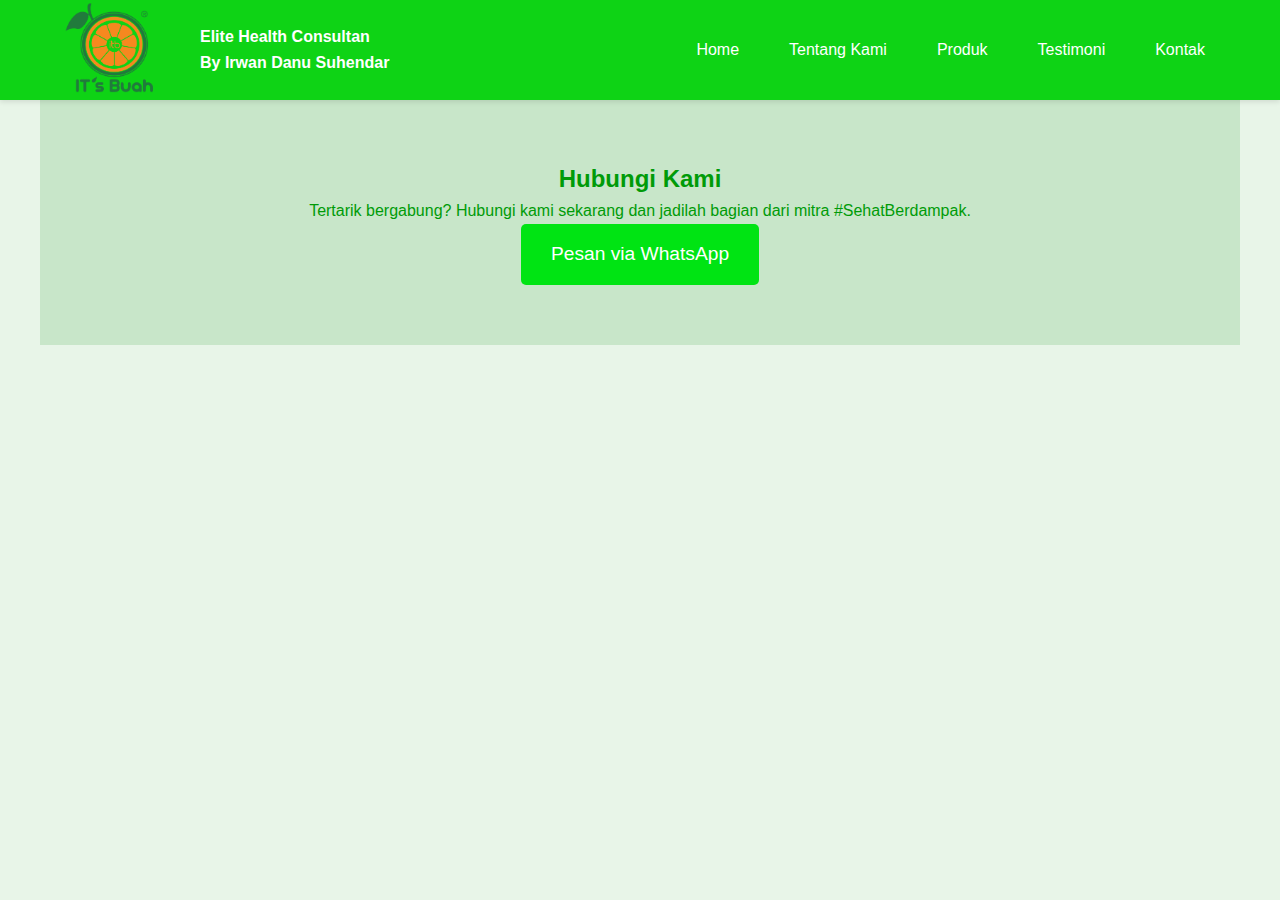
<file: kontak.html>
<!DOCTYPE html>
<html lang="id">
<head>
    <meta charset="UTF-8">
    <meta name="viewport" content="width=device-width, initial-scale=1.0">
    <title>Kontak kami</title>
    <link rel="stylesheet" href="styles.css">
    <link rel="icon" href="image/logo-itsbuah-01.png">
</head>
<body>
    <nav class="navbar">
        <div class="nav-container">
            <img src="image/logo-itsbuah-01.png" alt="Deskripsi Gambar" width="100" height="100">
            <h2 class= "nav-logo">Elite Health Consultan <br> By Irwan Danu Suhendar </h2>
            <ul class="nav-menu">
                <li><a href="index.html">Home</a></li>
                <li><a href="tentang.html">Tentang Kami</a></li>
                <li><a href="produk.html">Produk</a></li>
                <li><a href="testimoni.html">Testimoni</a></li>
                <li><a href="kontak.html">Kontak</a></li>
            </ul>
            <div class="hamburger">
                <span class="bar"></span>
                <span class="bar"></span>
                <span class="bar"></span>
            </div>
        </div>
    </nav>

    <section id="kontak">
        <h2>Hubungi Kami</h2>
        <p>Tertarik bergabung? Hubungi kami sekarang dan jadilah bagian dari mitra #SehatBerdampak.</p>
        <a href="https://wa.me/628811743560?text=Halo,%20saya%20ingin%20bergabung%kemitraan%20buah%20dan%20sayur" class="whatsapp-btn" target="_blank">Pesan via WhatsApp</a>
    </section>
    <script>
const hamburger = document.querySelector('.hamburger');
const navMenu = document.querySelector('.nav-menu');

hamburger.addEventListener('click', () => {
  navMenu.classList.toggle('active');
});
</script>

</body>
</file>
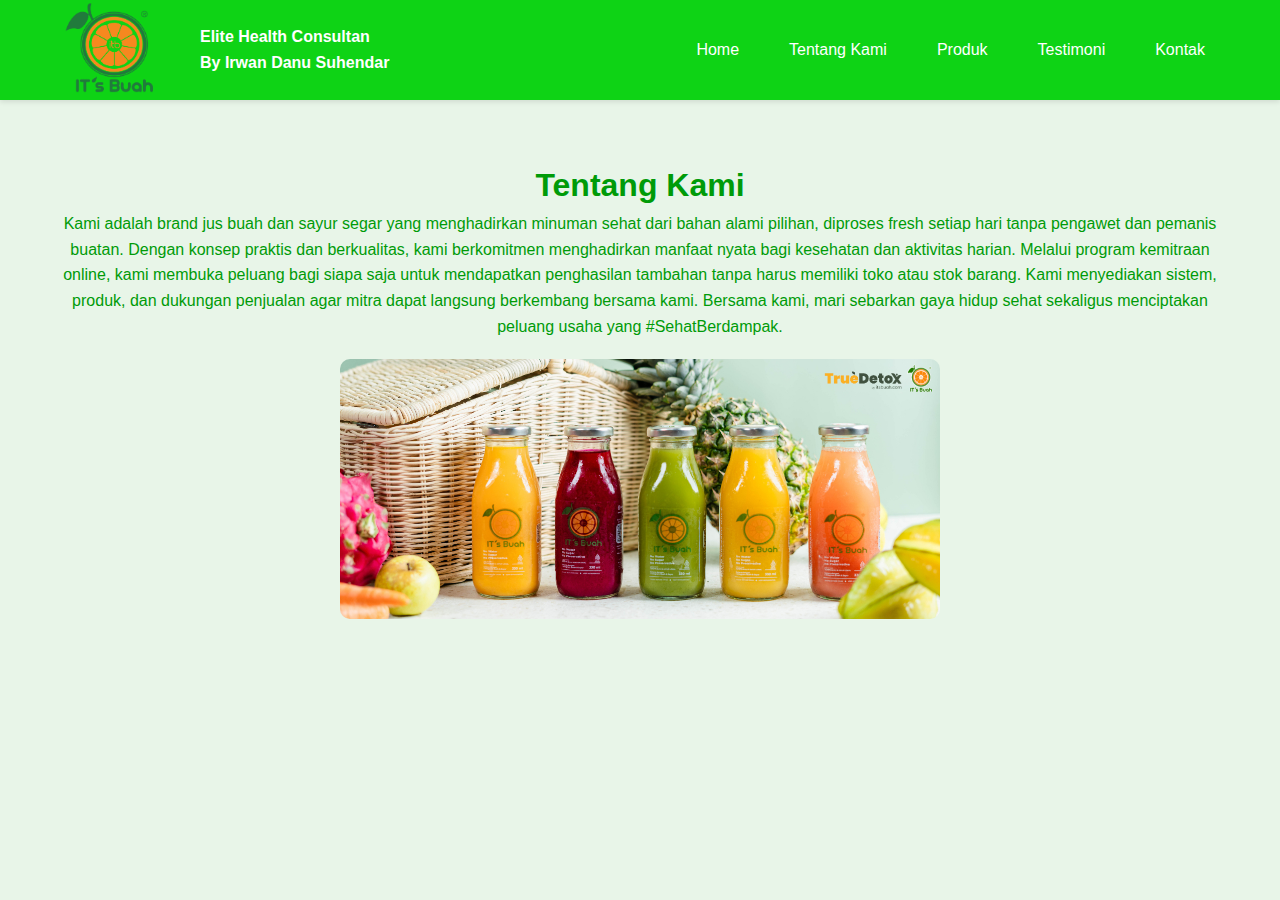
<file: tentang.html>
<!DOCTYPE html>
<html lang="id">
<head>
    <meta charset="UTF-8">
    <meta name="viewport" content="width=device-width, initial-scale=1.0">
    <title>Tentang kami</title>
    <link rel="stylesheet" href="styles.css">
    <link rel="icon" href="image/logo-itsbuah-01.png">
</head>
<body>
    <nav class="navbar">
        <div class="nav-container">
            <img src="image/logo-itsbuah-01.png" alt="Deskripsi Gambar" width="100" height="100">
            <h2 class= "nav-logo">Elite Health Consultan <br> By Irwan Danu Suhendar </h2>
            <ul class="nav-menu">
                <li><a href="index.html">Home</a></li>
                <li><a href="tentang.html">Tentang Kami</a></li>
                <li><a href="produk.html">Produk</a></li>
                <li><a href="testimoni.html">Testimoni</a></li>
                <li><a href="kontak.html">Kontak</a></li>
            </ul>
            <div class="hamburger">
                <span class="bar"></span>
                <span class="bar"></span>
                <span class="bar"></span>
            </div>
        </div>
    </nav>

    <section id="tentang">
        <h1>Tentang Kami</h1>
        <p>Kami adalah brand jus buah dan sayur segar yang menghadirkan minuman sehat dari bahan alami pilihan, diproses fresh setiap hari tanpa pengawet dan pemanis buatan. Dengan konsep praktis dan berkualitas, kami berkomitmen menghadirkan manfaat nyata bagi kesehatan dan aktivitas harian.
Melalui program kemitraan online, kami membuka peluang bagi siapa saja untuk mendapatkan penghasilan tambahan tanpa harus memiliki toko atau stok barang. Kami menyediakan sistem, produk, dan dukungan penjualan agar mitra dapat langsung berkembang bersama kami.
Bersama kami, mari sebarkan gaya hidup sehat sekaligus menciptakan peluang usaha yang #SehatBerdampak.</p>
        <img src="image/id-11134210-7rasl-m0tvpmz2uh8sd5.jfif" alt="Jus Segar" class="tentang-img">
    </section>
    <script>
const hamburger = document.querySelector('.hamburger');
const navMenu = document.querySelector('.nav-menu');

hamburger.addEventListener('click', () => {
  navMenu.classList.toggle('active');
});
</script>

</body>
</file>
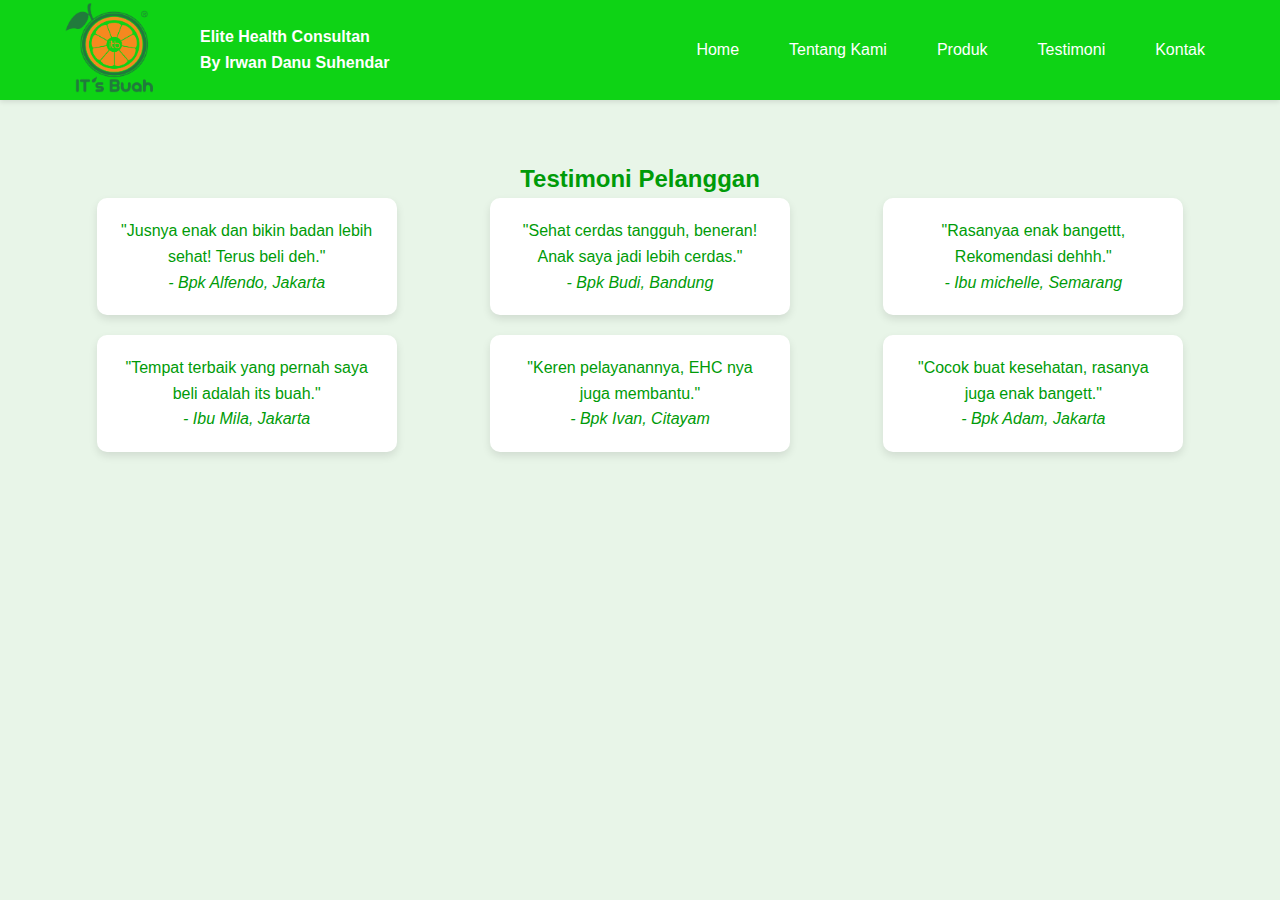
<file: testimoni.html>
<!DOCTYPE html>
<html lang="id">
<head>
    <meta charset="UTF-8">
    <meta name="viewport" content="width=device-width, initial-scale=1.0">
    <title>Testimoni</title>
    <link rel="stylesheet" href="styles.css">
    <link rel="icon" href="image/logo-itsbuah-01.png">
</head>
<body>
    <nav class="navbar">
        <div class="nav-container">
            <img src="image/logo-itsbuah-01.png" alt="Deskripsi Gambar" width="100" height="100">
            <h2 class= "nav-logo">Elite Health Consultan <br> By Irwan Danu Suhendar </h2>
            <ul class="nav-menu">
                <li><a href="index.html">Home</a></li>
                <li><a href="tentang.html">Tentang Kami</a></li>
                <li><a href="produk.html">Produk</a></li>
                <li><a href="testimoni.html">Testimoni</a></li>
                <li><a href="kontak.html">Kontak</a></li>
            </ul>
            <div class="hamburger">
                <span class="bar"></span>
                <span class="bar"></span>
                <span class="bar"></span>
            </div>
        </div>
    </nav>
   <section id="testimoni">
        <h2>Testimoni Pelanggan</h2>
        <div class="testimoni-container">
            <div class="testimoni-item">
                <p>"Jusnya enak dan bikin badan lebih sehat! Terus beli deh."</p>
                <cite>- Bpk Alfendo, Jakarta</cite>
            </div>
            <div class="testimoni-item">
                <p>"Sehat cerdas tangguh, beneran! Anak saya jadi lebih cerdas."</p>
                <cite>- Bpk Budi, Bandung</cite>
            </div>
             <div class="testimoni-item">
                <p>"Rasanyaa enak bangettt, Rekomendasi dehhh."</p>
                <cite>- Ibu michelle, Semarang</cite>
            </div>
             <div class="testimoni-item">
                <p>"Tempat terbaik yang pernah saya beli adalah its buah."</p>
                <cite>- Ibu Mila, Jakarta</cite>
            </div>
             <div class="testimoni-item">
                <p>"Keren pelayanannya, EHC nya juga membantu."</p>
                <cite>- Bpk Ivan, Citayam</cite>
            </div>
             <div class="testimoni-item">
                <p>"Cocok buat kesehatan, rasanya juga enak bangett."</p>
                <cite>- Bpk Adam, Jakarta</cite>
            </div>
        </div>
    </section>
    <script>
const hamburger = document.querySelector('.hamburger');
const navMenu = document.querySelector('.nav-menu');

hamburger.addEventListener('click', () => {
  navMenu.classList.toggle('active');
});
</script>

</body>
</file>
<file: styles.css>
/* Reset dasar */
* {
    margin: 0;
    padding: 0;
    box-sizing: border-box;
}

/* Body dengan tema hijau */
body {
    font-family: Arial, sans-serif;
    background-color: #e8f5e8; /* Hijau muda */
    color: #009b08; /* Hijau gelap */
    line-height: 1.6;
}

/* Navbar */
.navbar {
    background-color: #0ed315; /* Hijau utama */
    position: sticky;
    top: 0;
    width: 100%;
    z-index: 1000;
    box-shadow: 0 2px 5px rgba(0, 0, 0, 0.1);
}

.nav-container {
    display: flex;
    justify-content: space-between;
    align-items: center;
    padding: 0 20px;
    max-width: 1200px;
    margin: 0 auto;
}

.nav-logo {
    color: white;
    font-size: 100%;
    margin-right: 20%;
}

.nav-menu {
    display: flex;
    list-style: none;
}

.nav-menu li {
    margin-left: 20px;
}

.nav-menu a {
    color: white;
    text-decoration: none;
    padding: 15px;
    display: block;
    transition: background-color 0.3s;
}

.nav-menu a:hover {
    background-color: #e4c206; /* Hijau lebih terang */
}

.hamburger {
    display: none;
    flex-direction: column;
    cursor: pointer;
    z-index: 10001;
}

.bar {
    width: 25px;
    height: 1px;
    background-color: white;
    margin: 3px 0;
    transition: 0.3s;
}

/* Header (Hero) */
header {
    background-color: #24b101b9;
    color: white;
    text-align: center;
    padding: 100px 20px 50px; /* Tambah padding atas untuk navbar */
}

header h1 {
    font-size: 2.5em;
    margin-bottom: 10px;
}

.slogan {
    font-size: 1.5em;
    font-style: italic;
    margin-bottom: 20px;
    color: #006305;
}

/* Section Umum */
section {
    padding: 60px 20px;
    text-align: center;
    max-width: 1200px;
    margin: 0 auto;
}

/* Tentang Kami */
#tentang .tentang-img {
    width: 100%;
    max-width: 600px;
    height: auto;
    border-radius: 10px;
    margin-top: 20px;
}

/* Produk */
.produk-container {
    display: flex;
    justify-content: space-around;
    flex-wrap: wrap;
    gap: 20px;
}

.produk-item {
    background-color: white;
    border-radius: 10px;
    box-shadow: 0 4px 8px rgba(0, 0, 0, 0.1);
    padding: 20px;
    width: 300px;
    transition: transform 0.3s;
}

.produk-item:hover {
    transform: scale(1.05);
}

.produk-item img {
    width: 100%;
    height: 200px;
    object-fit: cover;
    border-radius: 10px;
}

/* Testimoni */
.testimoni-container {
    display: flex;
    justify-content: space-around;
    flex-wrap: wrap;
    gap: 20px;
}

.testimoni-item {
    background-color: white;
    border-radius: 10px;
    box-shadow: 0 4px 8px rgba(0, 0, 0, 0.1);
    padding: 20px;
    width: 300px;
}

/* Kontak */
#kontak {
    background-color: #c8e6c9; /* Hijau lebih muda */
}

.whatsapp-btn {
    display: inline-block;
    background-color: #00e413; /* Warna WhatsApp */
    color: white;
    padding: 15px 30px;
    text-decoration: none;
    border-radius: 5px;
    font-size: 1.2em;
    transition: background-color 0.3s;
}

.whatsapp-btn:hover {
    background-color: #b2be04;
}

/* Footer */
footer {
    background-color: #06e60d;
    color: white;
    text-align: center;
    padding: 20px;
}

/* Responsivitas */
@media (max-width: 768px) {
    .nav-menu {
        position: fixed;
        left: -100%;
        top: 70px;
        flex-direction: column;
        background-color: #4caf50;
        width: 100%;
        text-align: center;
        transition: 0.3s;
        box-shadow: 0 10px 27px rgba(0, 0, 0, 0.05);
    }

    .nav-menu.active {
        left: 0;
    }

    .hamburger {
        display: flex;
    }

    .produk-container, .testimoni-container {
        flex-direction: column;
        align-items: center;
    }
}
</file>
